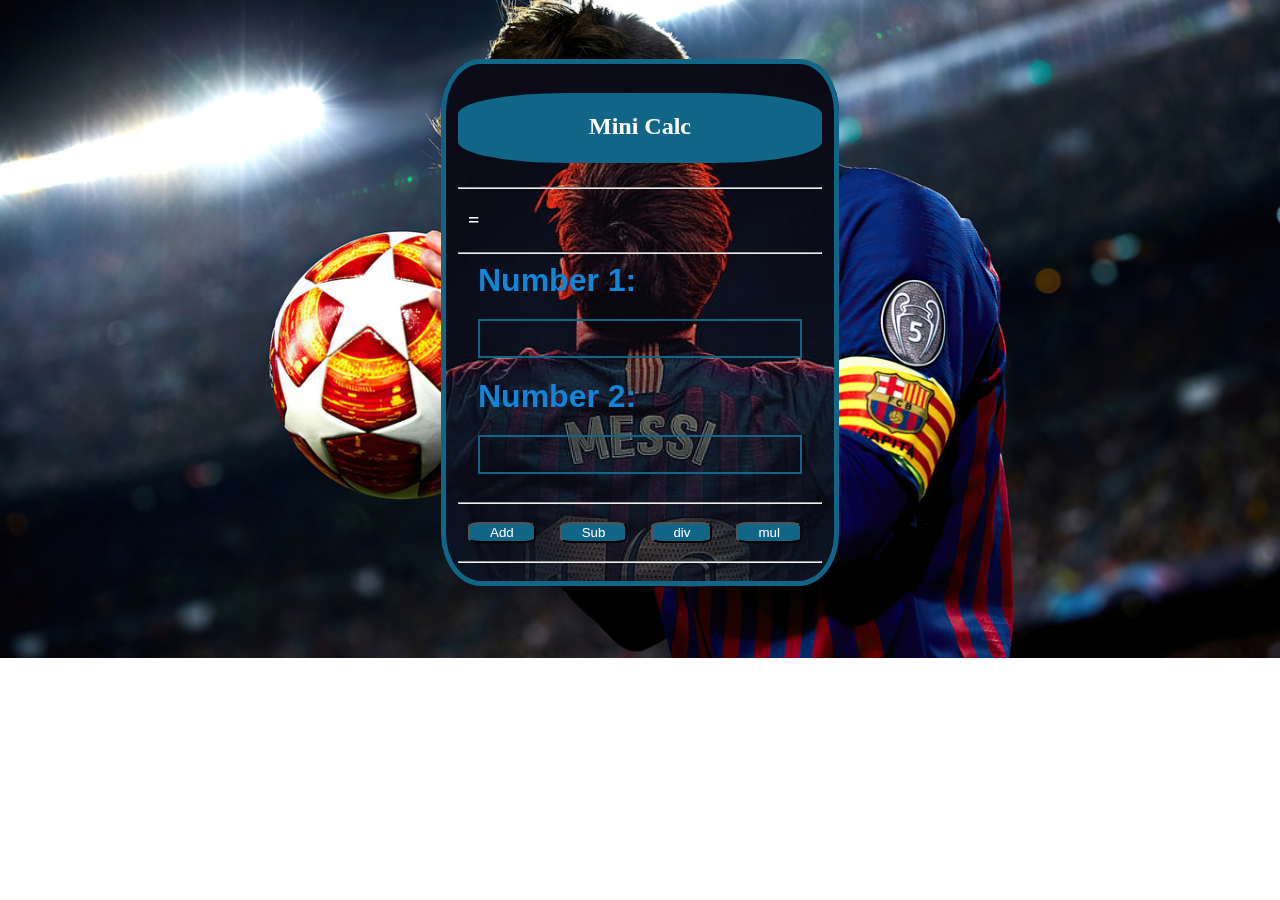
<file: minicalc/index.html>
<!DOCTYPE html>
<html lang="en">
<head>
    <meta charset="UTF-8">
    <meta http-equiv="X-UA-Compatible" content="IE=edge">
    <meta name="viewport" content="width=device-width, initial-scale=1.0">
    <title>operations</title>
    <link rel="stylesheet" href="style.css">
</head>
<body>
    <fieldset>
        <p id="calc">Mini Calc</p>
        
    <form action="">
        <hr/>
        <p id="result">=</p>
        <hr/>
        
        
        <label>Number 1:</label><br>
        <input type="text" id="num1"><br>

        <label>Number 2:</label><br>
        <input type="text" id="num2">
        <hr/>

        <button id="add">Add</button>
        <button id="sub">Sub</button>
        <button id="div">div</button>
        <button id="mul">mul</button>
        <hr/>
    </form>
    </fieldset>
    
</body>
<script type="text/javascript" src="jquery-3.6.4.min.js"></script>

<script type="text/javascript" src="script/script.js"></script> 
</html>
</file>
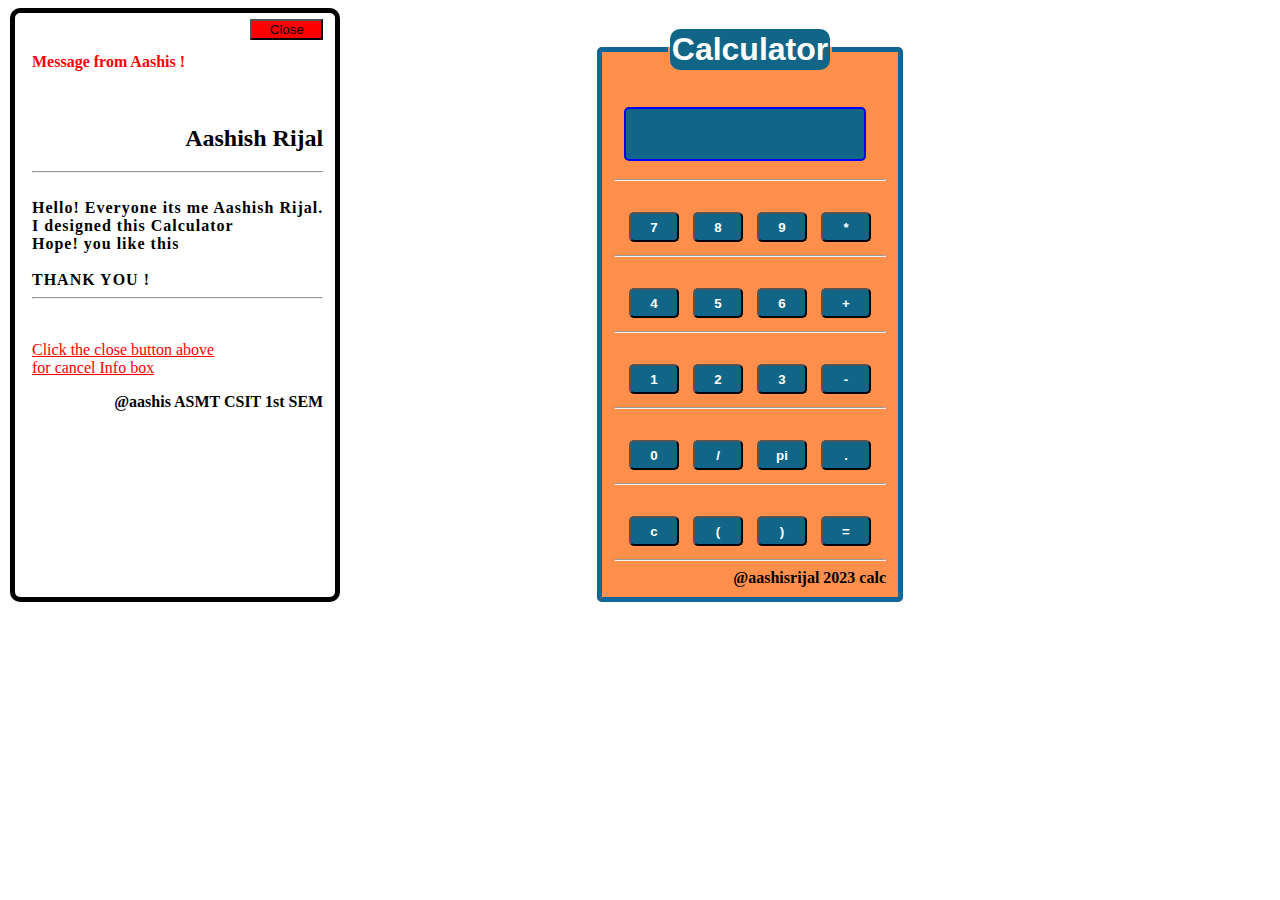
<file: calc/calculator .html>
<!DOCTYPE html>
<html lang="en">
<head>
    <meta charset="UTF-8">
    <meta http-equiv="X-UA-Compatible" content="IE=edge">
    <meta name="viewport" content="width=device-width, initial-scale=1.0">
    <title>calculator</title>
    <link rel="stylesheet" href="style.css">
    <link rel="stylesheet" href="">

</head>
<body>
    <fieldset id="fd">
    <div id="myDiv" class="offcanvas offcanvas-start show" tabindex="-1" id="offcanvas" aria-labelledby="offcanvasLabel">
        <button id="close" onclick="document.getElementById('fd').style.display='none'" type="button" class="btn-close" data-bs-dismiss="offcanvas" aria-label="Close">Close</button>
       <br> <p style="color:red; font-weight: bold;">Message from Aashis !</p><br>
        <div class="offcanvas-header">
          <h2 class="offcanvas-title" id="offcanvasLabel">Aashish Rijal</h2>
          <hr/><br>
          
        </div>
        <div style="letter-spacing: 1px;" class="offcanvas-body">
            Hello! Everyone its me Aashish Rijal.<br> I designed this Calculator<br>Hope! you like this<br><br>THANK YOU !
        </div>
        <hr/><br>
        <p style="color:red;"><u>Click the close button above<br>for cancel Info box</u></p>
      </div>
      <footer>@aashis ASMT CSIT 1st SEM</footer>
    </fieldset>
    <div class="con">
        <fieldset id="ff">
            <legend><h1>Calculator</h1></legend>
    
    <form action="" id="calc">
        <input id="result" type="text" name="result">
        <hr/>
        
        <br>
        <div class="roww">
        <input type="button" value="7" onclick="result.value+='7'">
        <input type="button" value="8" onclick="result.value+='8'">
        <input type="button" value="9" onclick="result.value+='9'">
        <input type="button" value="*" onclick="result.value+='*'">
        </div>
        <hr/>
        <br>
        <div class="roww">
        <input type="button" value="4" onclick="result.value+='4'">
        <input type="button" value="5" onclick="result.value+='5'">
        <input type="button" value="6" onclick="result.value+='6'">
        <input type="button" value="+" onclick="result.value+='+'">
        </div>
        <hr/>
        <br>
        <div class="roww">
        <input type="button" value="1" onclick="result.value+='1'">
        <input type="button" value="2" onclick="result.value+='2'">
        <input type="button" value="3" onclick="result.value+='3'">
        <input type="button" value="-" onclick="result.value+='-'">
        </div>
        <hr/>
        <br>
        <div class="roww">
        <input type="button" value="0" onclick="result.value+='0'">
        <input type="button" value="/" onclick="result.value+='/'">
        <input type="button" value="pi" onclick="result.value+='3.14'">
        <input type="button" value="." onclick="result.value+='.'">
        </div>
        <hr/>
        <br>
        <div class="roww">
        <input type="button" value="c" onclick="result.value+=''">
        <input type="button" value="(" onclick="result.value+='('">
        <input type="button" value=")" onclick="result.value+=')'">
        <input type="button" value="=" onclick="result.value=eval(result.value)">
        </div>
        <hr/>
        <footer>@aashisrijal 2023 calc</footer>


    </form>
    </div>

  

    
</body>
<script type="javascript" src="js/bootstrap.min.js"></script>
</html>
</file>
<file: minicalc/style.css>
label{
    font-size: 2em;
    font-family: Arial, Helvetica, sans-serif;
    font-weight: bold;
    color: #1185d8;
    padding-left: 20px;
}
input{
    width: 300px;
    padding: 10px;
    margin: 20px;
    background: transparent;
    color:#fff;
    font-weight:bolder;
    border: #168 2px solid;
    
    
}
form{
    display:block;
    justify-content: center;
    border: 5px block black;
    border-radius: 25%;
    
    
}
button{
    padding-left: 20px;
    padding-right: 20px;
    margin: 10px;
    background-color: #168;
    color: #fff;
    padding: ;
    border-radius: 20%;
}
body{
    display: flex;
    justify-content: center;
    background: url("0.jpg")no-repeat;
    background-size: cover;
    background-position: center;

}
fieldset{
    margin-top:4%;
    backdrop-filter:;
    background: url("20.jpg")no-repeat;
    background-size: cover;
    background-position: center;
    backdrop-filter: blur(10px);
    border: 5px #168 solid;
    border-radius: 10%;
}
#calc{
    text-align: center;
    font-size: 1.5em;
    background-color: #168;
    color: #fff;
    height: 30px;
    padding: 20px;
    margin-bottom:;
    font-family: Georgia, 'Times New Roman', Times, serif;
    border: 10px #168 block;
    border-radius: 30%;
    font-weight: bold;
    
    
}
#result{
    margin-left: 10px;
    text-align: left;
    background: transparent;
    color: #fff;
    font-size: 20px;
    font-weight: bolder;
    
}
</file>
<file: calc/style.css>
body{
    display: flex;
    justify-content: ;
}
.con{
    justify-content: center;
    text-align:;
    margin-left: 20%;
}
#result{
    padding: 10px;
    margin: 10px;
    border: 2px solid blue;
    font-weight: bold;
    width: 80%;
}
.roww{
    margin-left: 10px;
    margin-right: 10px;
}
input{
    padding-left: 17px;
    padding-right: 17px;
    margin: 5px;
    font-weight: bold;
    background-color: #168;
    color: #fff;
    border-radius: 5px;
    height: 30px;
    width: 50px;

}
#ff{
    border: 5px #169 solid;
    border-radius: 5px;
    background-color: #FF8F4A;
    text-align: ;
    justify-content: center;
    margin-left:;
}
h1{
    background-color: #168;
    color: #fff;
    border: 2px solid #168;
    border-radius: 10px;
    font-family: 'Lucida Sans', 'Lucida Sans Regular', 'Lucida Grande', 'Lucida Sans Unicode', Geneva, Verdana, sans-serif;
}
footer{
    float: right;
    font-weight: bold;
}
hr{
    color: #168;
}
legend{
    text-align: center;
}
#myDiv{
    padding-left: 5px;
}
.offcanvas-body{
    font-weight: bold;
}
h2{
    text-align: right;
}
#close{
     
     background-color: red;
    width: 25%;
    float: right;
    }
    #fd{
        border: 5px black solid;
        border-radius: 10px;
    }
</file>
